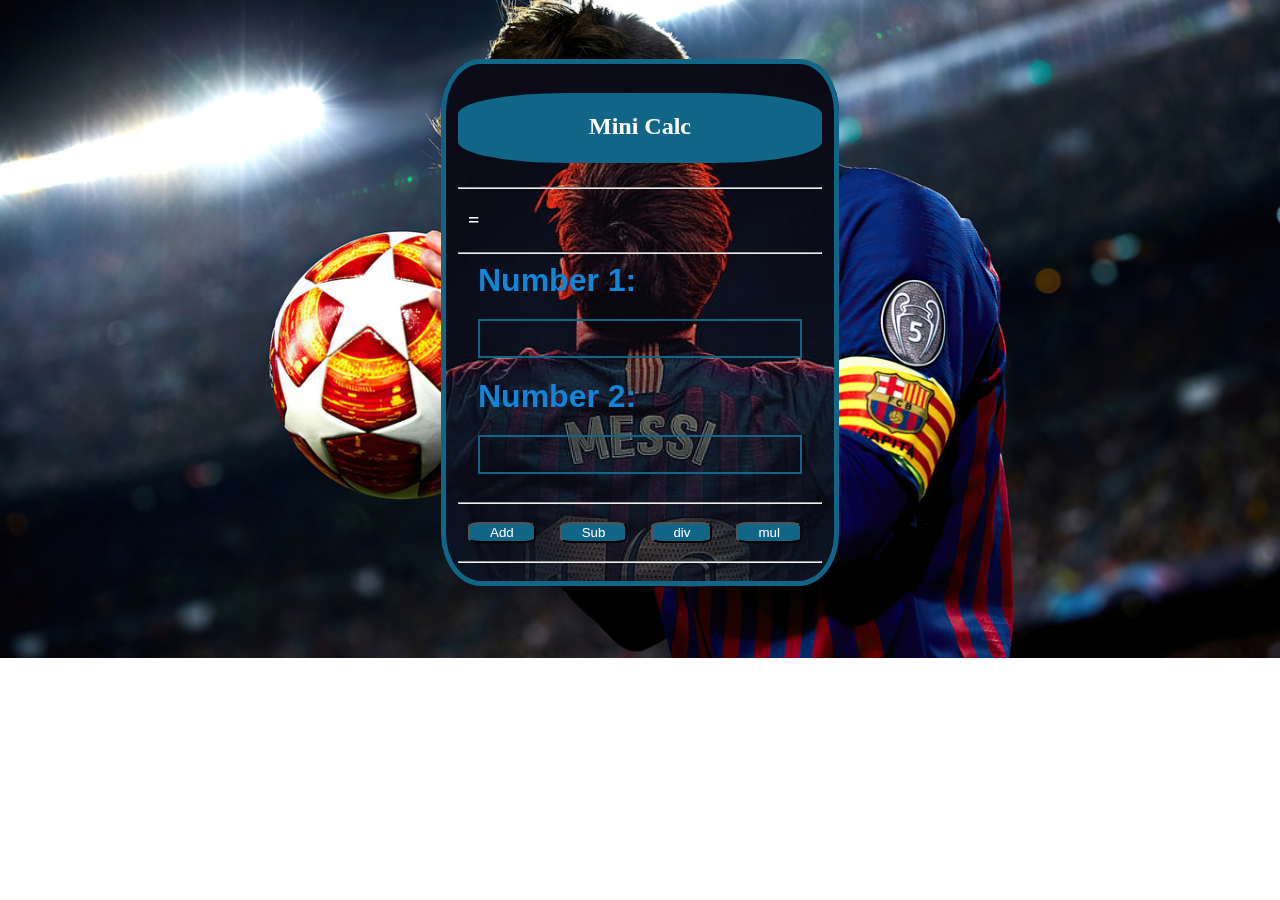
<file: minicalc/index.html>
<!DOCTYPE html>
<html lang="en">
<head>
    <meta charset="UTF-8">
    <meta http-equiv="X-UA-Compatible" content="IE=edge">
    <meta name="viewport" content="width=device-width, initial-scale=1.0">
    <title>operations</title>
    <link rel="stylesheet" href="style.css">
</head>
<body>
    <fieldset>
        <p id="calc">Mini Calc</p>
        
    <form action="">
        <hr/>
        <p id="result">=</p>
        <hr/>
        
        
        <label>Number 1:</label><br>
        <input type="text" id="num1"><br>

        <label>Number 2:</label><br>
        <input type="text" id="num2">
        <hr/>

        <button id="add">Add</button>
        <button id="sub">Sub</button>
        <button id="div">div</button>
        <button id="mul">mul</button>
        <hr/>
    </form>
    </fieldset>
    
</body>
<script type="text/javascript" src="jquery-3.6.4.min.js"></script>

<script type="text/javascript" src="script/script.js"></script> 
</html>
</file>
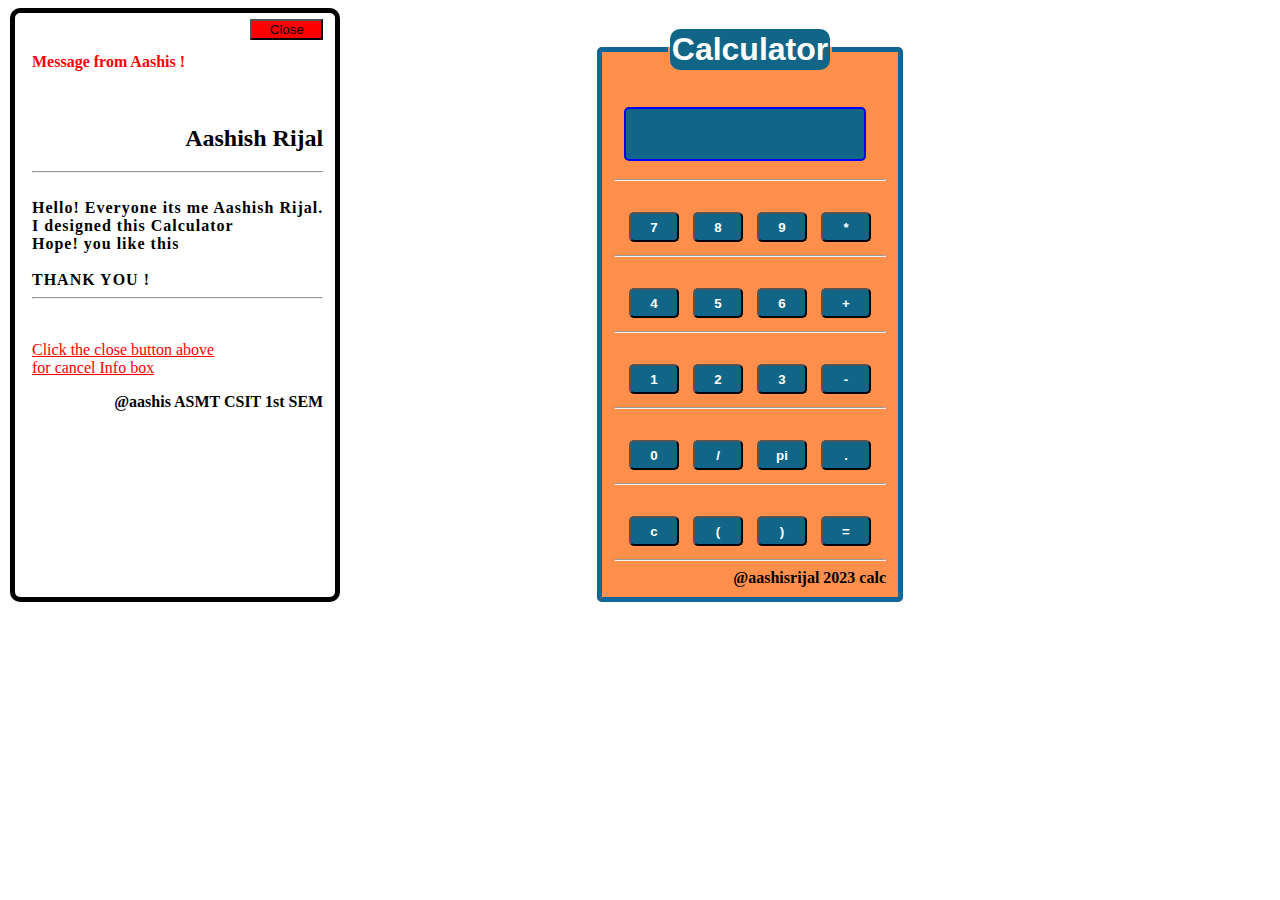
<file: calc/calculator .html>
<!DOCTYPE html>
<html lang="en">
<head>
    <meta charset="UTF-8">
    <meta http-equiv="X-UA-Compatible" content="IE=edge">
    <meta name="viewport" content="width=device-width, initial-scale=1.0">
    <title>calculator</title>
    <link rel="stylesheet" href="style.css">
    <link rel="stylesheet" href="">

</head>
<body>
    <fieldset id="fd">
    <div id="myDiv" class="offcanvas offcanvas-start show" tabindex="-1" id="offcanvas" aria-labelledby="offcanvasLabel">
        <button id="close" onclick="document.getElementById('fd').style.display='none'" type="button" class="btn-close" data-bs-dismiss="offcanvas" aria-label="Close">Close</button>
       <br> <p style="color:red; font-weight: bold;">Message from Aashis !</p><br>
        <div class="offcanvas-header">
          <h2 class="offcanvas-title" id="offcanvasLabel">Aashish Rijal</h2>
          <hr/><br>
          
        </div>
        <div style="letter-spacing: 1px;" class="offcanvas-body">
            Hello! Everyone its me Aashish Rijal.<br> I designed this Calculator<br>Hope! you like this<br><br>THANK YOU !
        </div>
        <hr/><br>
        <p style="color:red;"><u>Click the close button above<br>for cancel Info box</u></p>
      </div>
      <footer>@aashis ASMT CSIT 1st SEM</footer>
    </fieldset>
    <div class="con">
        <fieldset id="ff">
            <legend><h1>Calculator</h1></legend>
    
    <form action="" id="calc">
        <input id="result" type="text" name="result">
        <hr/>
        
        <br>
        <div class="roww">
        <input type="button" value="7" onclick="result.value+='7'">
        <input type="button" value="8" onclick="result.value+='8'">
        <input type="button" value="9" onclick="result.value+='9'">
        <input type="button" value="*" onclick="result.value+='*'">
        </div>
        <hr/>
        <br>
        <div class="roww">
        <input type="button" value="4" onclick="result.value+='4'">
        <input type="button" value="5" onclick="result.value+='5'">
        <input type="button" value="6" onclick="result.value+='6'">
        <input type="button" value="+" onclick="result.value+='+'">
        </div>
        <hr/>
        <br>
        <div class="roww">
        <input type="button" value="1" onclick="result.value+='1'">
        <input type="button" value="2" onclick="result.value+='2'">
        <input type="button" value="3" onclick="result.value+='3'">
        <input type="button" value="-" onclick="result.value+='-'">
        </div>
        <hr/>
        <br>
        <div class="roww">
        <input type="button" value="0" onclick="result.value+='0'">
        <input type="button" value="/" onclick="result.value+='/'">
        <input type="button" value="pi" onclick="result.value+='3.14'">
        <input type="button" value="." onclick="result.value+='.'">
        </div>
        <hr/>
        <br>
        <div class="roww">
        <input type="button" value="c" onclick="result.value+=''">
        <input type="button" value="(" onclick="result.value+='('">
        <input type="button" value=")" onclick="result.value+=')'">
        <input type="button" value="=" onclick="result.value=eval(result.value)">
        </div>
        <hr/>
        <footer>@aashisrijal 2023 calc</footer>


    </form>
    </div>

  

    
</body>
<script type="javascript" src="js/bootstrap.min.js"></script>
</html>
</file>
<file: minicalc/style.css>
label{
    font-size: 2em;
    font-family: Arial, Helvetica, sans-serif;
    font-weight: bold;
    color: #1185d8;
    padding-left: 20px;
}
input{
    width: 300px;
    padding: 10px;
    margin: 20px;
    background: transparent;
    color:#fff;
    font-weight:bolder;
    border: #168 2px solid;
    
    
}
form{
    display:block;
    justify-content: center;
    border: 5px block black;
    border-radius: 25%;
    
    
}
button{
    padding-left: 20px;
    padding-right: 20px;
    margin: 10px;
    background-color: #168;
    color: #fff;
    padding: ;
    border-radius: 20%;
}
body{
    display: flex;
    justify-content: center;
    background: url("0.jpg")no-repeat;
    background-size: cover;
    background-position: center;

}
fieldset{
    margin-top:4%;
    backdrop-filter:;
    background: url("20.jpg")no-repeat;
    background-size: cover;
    background-position: center;
    backdrop-filter: blur(10px);
    border: 5px #168 solid;
    border-radius: 10%;
}
#calc{
    text-align: center;
    font-size: 1.5em;
    background-color: #168;
    color: #fff;
    height: 30px;
    padding: 20px;
    margin-bottom:;
    font-family: Georgia, 'Times New Roman', Times, serif;
    border: 10px #168 block;
    border-radius: 30%;
    font-weight: bold;
    
    
}
#result{
    margin-left: 10px;
    text-align: left;
    background: transparent;
    color: #fff;
    font-size: 20px;
    font-weight: bolder;
    
}
</file>
<file: calc/style.css>
body{
    display: flex;
    justify-content: ;
}
.con{
    justify-content: center;
    text-align:;
    margin-left: 20%;
}
#result{
    padding: 10px;
    margin: 10px;
    border: 2px solid blue;
    font-weight: bold;
    width: 80%;
}
.roww{
    margin-left: 10px;
    margin-right: 10px;
}
input{
    padding-left: 17px;
    padding-right: 17px;
    margin: 5px;
    font-weight: bold;
    background-color: #168;
    color: #fff;
    border-radius: 5px;
    height: 30px;
    width: 50px;

}
#ff{
    border: 5px #169 solid;
    border-radius: 5px;
    background-color: #FF8F4A;
    text-align: ;
    justify-content: center;
    margin-left:;
}
h1{
    background-color: #168;
    color: #fff;
    border: 2px solid #168;
    border-radius: 10px;
    font-family: 'Lucida Sans', 'Lucida Sans Regular', 'Lucida Grande', 'Lucida Sans Unicode', Geneva, Verdana, sans-serif;
}
footer{
    float: right;
    font-weight: bold;
}
hr{
    color: #168;
}
legend{
    text-align: center;
}
#myDiv{
    padding-left: 5px;
}
.offcanvas-body{
    font-weight: bold;
}
h2{
    text-align: right;
}
#close{
     
     background-color: red;
    width: 25%;
    float: right;
    }
    #fd{
        border: 5px black solid;
        border-radius: 10px;
    }
</file>
